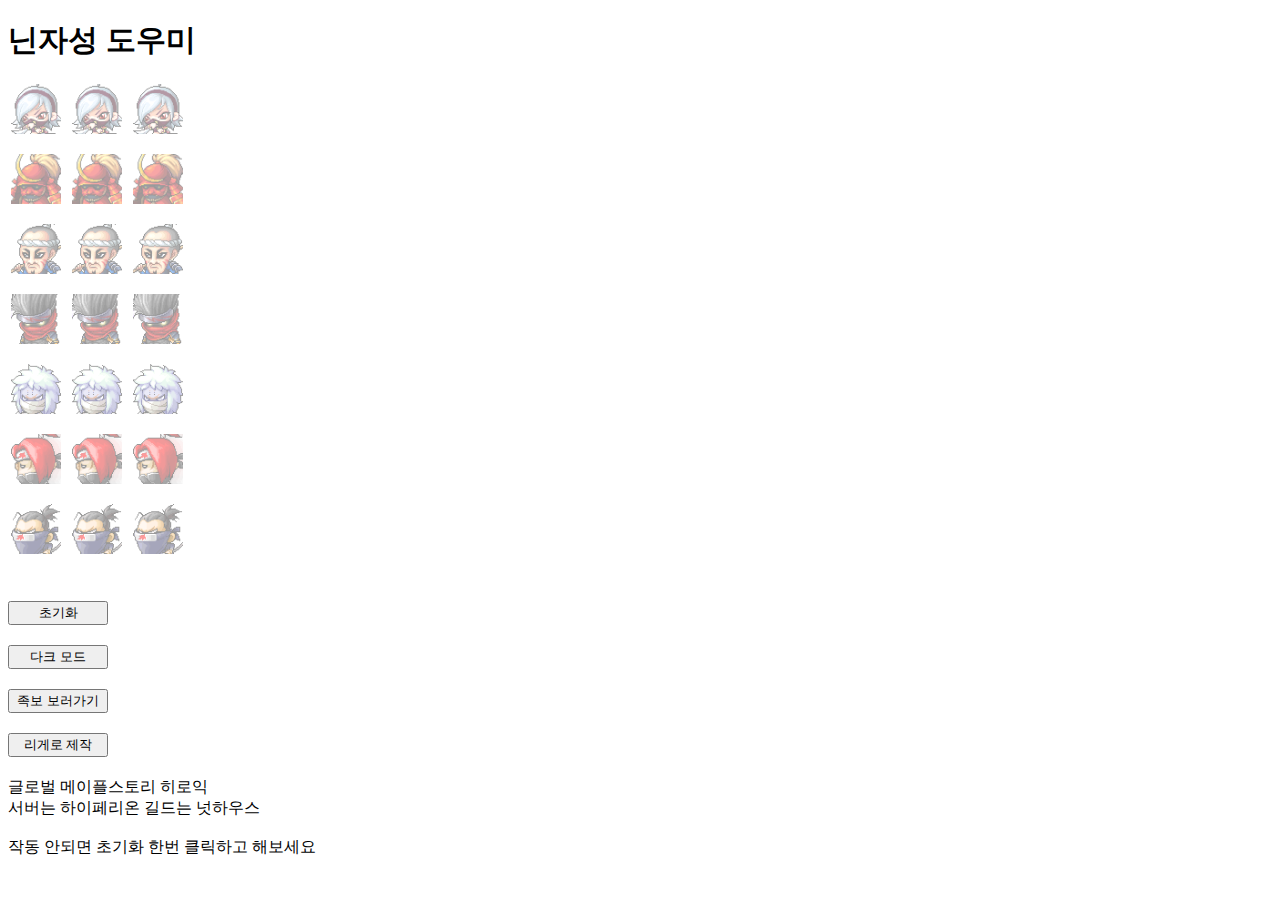
<file: index.html>
<!DOCTYPE html>
<html lang="ko">
<head>
  <meta charset="UTF-8">
  <meta name="viewport" content="width=device-width, initial-scale=1.0">
  <title>닌자성 도우미</title>
  <link rel="stylesheet" href="css/styles.css">
</head>
<body>
  <h1 style="font-size: 30px;">닌자성 도우미</h1>
  <div class="container">
    <div class="row">
      <img class="image" src="image/A.png" alt="A1" onclick="handleClick('A')">
      <img class="image" src="image/A.png" alt="A2" onclick="handleClick('A')">
      <img class="image" src="image/A.png" alt="A3" onclick="handleClick('A')">
    </div>
    <div class="row">
      <img class="image" src="image/B.png" alt="B1" onclick="handleClick('B')">
      <img class="image" src="image/B.png" alt="B2" onclick="handleClick('B')">
      <img class="image" src="image/B.png" alt="B3" onclick="handleClick('B')">
    </div>
    <div class="row">
      <img class="image" src="image/C.png" alt="C1" onclick="handleClick('C')">
      <img class="image" src="image/C.png" alt="C2" onclick="handleClick('C')">
      <img class="image" src="image/C.png" alt="C3" onclick="handleClick('C')">
    </div>
    <div class="row">
      <img class="image" src="image/D.png" alt="D1" onclick="handleClick('D')">
      <img class="image" src="image/D.png" alt="D2" onclick="handleClick('D')">
      <img class="image" src="image/D.png" alt="D3" onclick="handleClick('D')">
    </div>
    <div class="row">
      <img class="image" src="image/E.png" alt="E1" onclick="handleClick('E')">
      <img class="image" src="image/E.png" alt="E2" onclick="handleClick('E')">
      <img class="image" src="image/E.png" alt="E3" onclick="handleClick('E')">
    </div>
    <div class="row">
      <img class="image" src="image/F.png" alt="F1" onclick="handleClick('F')">
      <img class="image" src="image/F.png" alt="F2" onclick="handleClick('F')">
      <img class="image" src="image/F.png" alt="F3" onclick="handleClick('F')">
    </div>
    </div>
    <div class="row">
      <img class="image" src="image/G.png" alt="G1" onclick="handleClick('G')">
      <img class="image" src="image/G.png" alt="G2" onclick="handleClick('G')">
      <img class="image" src="image/G.png" alt="G3" onclick="handleClick('G')">
    </div>
  </div>
  <div class="controls">
    <button id="resetButton" onclick="reset()">초기화</button>
    <button id="darkModeButton" onclick="toggleDarkMode()">다크 모드</button>
    <button id="viewJokboButton" onclick="openJokbo()">족보 보러가기</button>
    <button id="creatorLinkButton" onclick="openCreatorLink()">리게로 제작</button>
    <p class="additional-info">글로벌 메이플스토리 히로익
    <br>서버는 하이페리온 길드는 넛하우스
    <br>
    <br>작동 안되면 초기화 한번 클릭하고 해보세요</p>
  </div>
  <script src="scripts/script.js"></script>
</body>
</html>
</file>
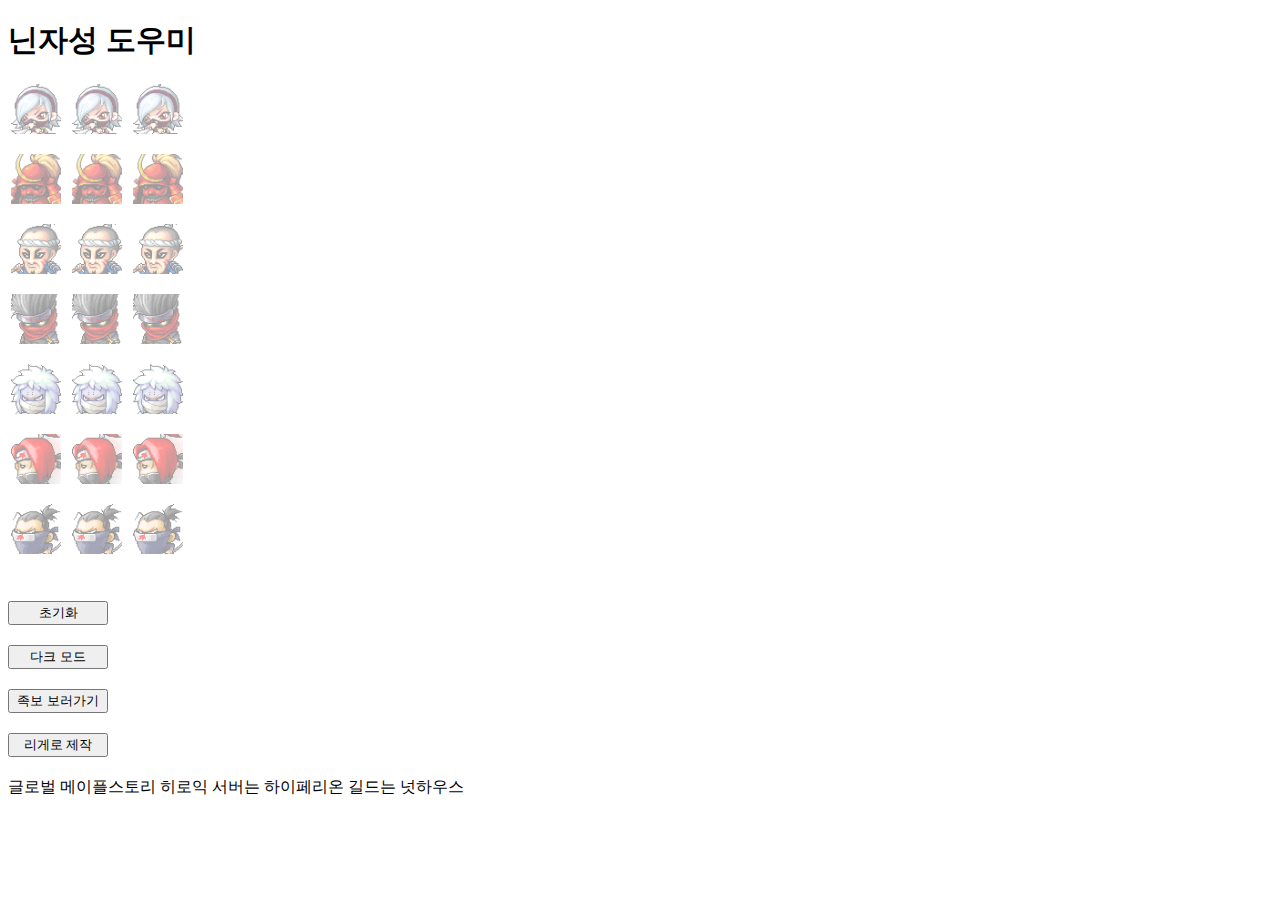
<file: ninja_castle_helper.html>
<!DOCTYPE html>
<html lang="ko">
<head>
  <meta charset="UTF-8">
  <meta name="viewport" content="width=device-width, initial-scale=1.0">
  <title>닌자성 도우미</title>
  <link rel="stylesheet" href="css/styles.css">
</head>
<body>
  <h1 style="font-size: 30px;">닌자성 도우미</h1>
  <div class="container">
    <div class="row">
      <img class="image" src="image/A.png" alt="A1" onclick="handleClick('A')">
      <img class="image" src="image/A.png" alt="A2" onclick="handleClick('A')">
      <img class="image" src="image/A.png" alt="A3" onclick="handleClick('A')">
    </div>
    <div class="row">
      <img class="image" src="image/B.png" alt="B1" onclick="handleClick('B')">
      <img class="image" src="image/B.png" alt="B2" onclick="handleClick('B')">
      <img class="image" src="image/B.png" alt="B3" onclick="handleClick('B')">
    </div>
    <div class="row">
      <img class="image" src="image/C.png" alt="C1" onclick="handleClick('C')">
      <img class="image" src="image/C.png" alt="C2" onclick="handleClick('C')">
      <img class="image" src="image/C.png" alt="C3" onclick="handleClick('C')">
    </div>
    <div class="row">
      <img class="image" src="image/D.png" alt="D1" onclick="handleClick('D')">
      <img class="image" src="image/D.png" alt="D2" onclick="handleClick('D')">
      <img class="image" src="image/D.png" alt="D3" onclick="handleClick('D')">
    </div>
    <div class="row">
      <img class="image" src="image/E.png" alt="E1" onclick="handleClick('E')">
      <img class="image" src="image/E.png" alt="E2" onclick="handleClick('E')">
      <img class="image" src="image/E.png" alt="E3" onclick="handleClick('E')">
    </div>
    <div class="row">
      <img class="image" src="image/F.png" alt="F1" onclick="handleClick('F')">
      <img class="image" src="image/F.png" alt="F2" onclick="handleClick('F')">
      <img class="image" src="image/F.png" alt="F3" onclick="handleClick('F')">
    </div>
    </div>
    <div class="row">
      <img class="image" src="image/G.png" alt="G1" onclick="handleClick('G')">
      <img class="image" src="image/G.png" alt="G2" onclick="handleClick('G')">
      <img class="image" src="image/G.png" alt="G3" onclick="handleClick('G')">
    </div>
  </div>
  <div class="controls">
    <button id="resetButton" onclick="reset()">초기화</button>
    <button id="darkModeButton" onclick="toggleDarkMode()">다크 모드</button>
    <button id="viewJokboButton" onclick="openJokbo()">족보 보러가기</button>
    <button id="creatorLinkButton" onclick="openCreatorLink()">리게로 제작</button>
    <p class="additional-info">글로벌 메이플스토리 히로익 서버는 하이페리온 길드는 넛하우스</p>
  </div>
  <script src="scripts/script.js"></script>
</body>
</html>
</file>
<file: css/styles.css>
.container {
  margin-top: 20px;
}

.row {
  margin-bottom: 10px;
}

.image {
  width: 50px;
  height: 50px;
  border: 3px solid transparent;
  margin-right: 1px;
  cursor: pointer;
}

.image:not(.highlight) {
  opacity: 0.4;
}

.highlight {
  border: 3px solid red;
}

body.dark-mode {
  background-color: #222;
  color: #fff;
}

.controls {
  margin-top: 20px;
  display: flex;
  flex-direction: column;
}

.controls button {
  width: 100px;
  margin-top: 20px;
}

.additional-info {
  margin-top: 20px;
  font-size: 16px;
}
</file>
